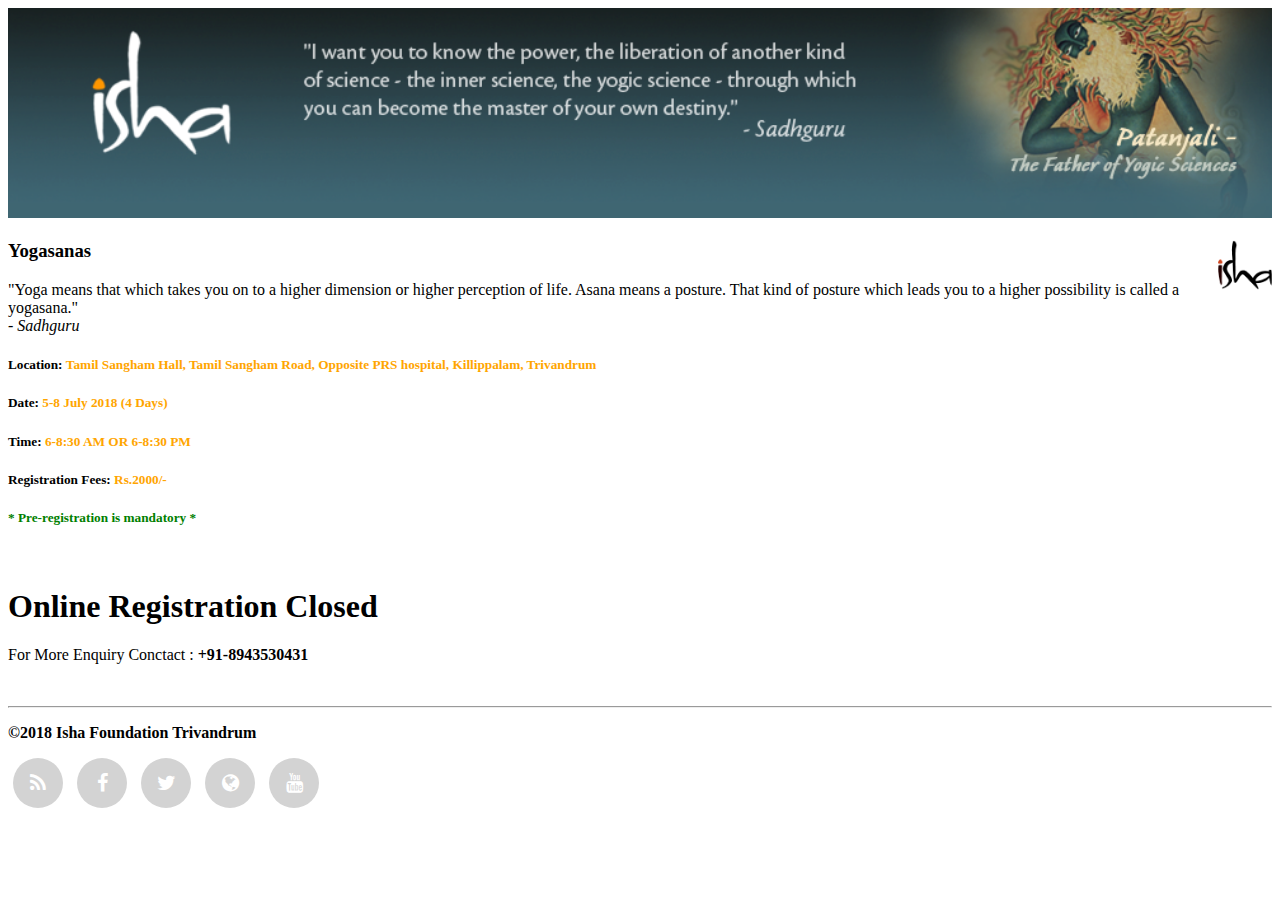
<file: isha/index.html>
<!doctype html>
<html lang="en">
  <head>
    <meta charset="utf-8">
    <meta name="viewport" content="width=device-width, initial-scale=1, shrink-to-fit=no">
    <meta name="description" content="isha,yoga,yogasana">
    <meta name="author" content="isha">
    <link rel="icon" href="images/isha_logo.png">

    <title>Isha Registration</title>

    <!-- Bootstrap core CSS -->
    <link rel="stylesheet" href="https://stackpath.bootstrapcdn.com/bootstrap/4.1.1/css/bootstrap.min.css" integrity="sha384-WskhaSGFgHYWDcbwN70/dfYBj47jz9qbsMId/iRN3ewGhXQFZCSftd1LZCfmhktB" crossorigin="anonymous">
    <!--Pulling Awesome Font -->
    <link href="//maxcdn.bootstrapcdn.com/font-awesome/4.2.0/css/font-awesome.min.css" rel="stylesheet">

    <!-- Custom styles for this template -->
    <link href="jumbotron.css" rel="stylesheet">
    
    
    <!-- Facebook Pixel Code -->
        <script>
          !function(f,b,e,v,n,t,s)
          {if(f.fbq)return;n=f.fbq=function(){n.callMethod?
          n.callMethod.apply(n,arguments):n.queue.push(arguments)};
          if(!f._fbq)f._fbq=n;n.push=n;n.loaded=!0;n.version='2.0';
          n.queue=[];t=b.createElement(e);t.async=!0;
          t.src=v;s=b.getElementsByTagName(e)[0];
          s.parentNode.insertBefore(t,s)}(window,document,'script',
          'https://connect.facebook.net/en_US/fbevents.js');
          fbq('init', '183359065853358'); 
          fbq('track', 'PageView');
        </script>
        <noscript>
          <img height="1" width="1" 
          src="https://www.facebook.com/tr?id=183359065853358&ev=PageView&noscript=1"/>
        </noscript>
<!-- End Facebook Pixel Code -->
    
  </head>

<body>


    <main role="main">

      <!-- Main jumbotron for a primary marketing message or call to action -->
      <div class="jumbotron">
          <img src="images/header-resp.png" width="100%" >
      </div>


      <div class="container">
        <!-- Example row of columns -->
        <div class="row">

  <!-- Programme Details -->
          <div class="col-lg-12">
                <div class="card border-secondary mb-3">
                  <div class="card-header"><img src="images/isha_logo.png" height="50px" style="float:right"><h3>Yogasanas</h3></div>
                    <div class="card-body text-secondary">

                        <p class="card-text">
                          "Yoga means that which takes you on to a higher dimension or higher perception of life. Asana means a posture. That kind of posture which leads you to a higher possibility is called a yogasana."</br>
                          <i>- Sadhguru</i>
                        </p>
                        <div class="dropdown-divider"></div>
                        <h5 class="card-title" >Location: <strong style="color:orange">Tamil Sangham Hall, Tamil Sangham Road, Opposite PRS hospital, Killippalam, Trivandrum
</strong></h5>
                        <h5 class="card-title">Date: <strong style="color:orange">5-8 July 2018 (4 Days)</strong></h5>
                        <h5 class="card-title">Time: <strong style="color:orange">6-8:30 AM OR 6-8:30 PM</strong></h5>
                        <h5 class="card-title">Registration Fees: <strong style="color:orange">Rs.2000/- </strong></h5>
                        <h5 class="card-title" style="color:green">* Pre-registration is mandatory *</h5>

                    </div>
                </div>
          </div>




<!--Registration Form -->

                <div class="col-lg-12">
                  </br>
                    <h1>Online Registration Closed</h1>
                    <p class="lead">For More Enquiry Conctact :<strong> +91-8943530431 </strong></p>
          </div><!-- /.8 -->



      <!--Ends Registration Form -->

        </div>
        </br>
        <hr>
      </div> <!-- /container -->

    </main>


    <footer class="container">

      <div class="row">
          <div class="col-md-8">
              <div class="form-group">
                  <p><strong>&copy;2018 Isha Foundation Trivandrum</strong></p>
              </div>
          </div>
          <div class="col-md-4">
              <div class="form-group">
                <ul class="social-network social-circle">
                    <li><a href="http://feeds.ishafoundation.org/IshaBlog" class="icoRss" title="Rss"><i class="fa fa-rss"></i></a></li>
                    <li><a href="https://www.facebook.com/IshaFoundationTrivandrum/" class="icoFacebook" title="Facebook"><i class="fa fa-facebook"></i></a></li>
                    <li><a href="https://twitter.com/ishafoundation" class="icoTwitter" title="Twitter"><i class="fa fa-twitter"></i></a></li>
                    <li><a href="http://www.ishafoundation.org" class="icoGoogle" title="Website"><i class="fa fa-globe"></i></a></li>
                    <li><a href="https://www.youtube.com/user/ishafoundation" class="icoLinkedin" title="Youtube"><i class="fa fa-youtube"></i></a></li>
                </ul>
              </div>
          </div>
      </div>

    </footer>

    <!-- Bootstrap core JavaScript
    ================================================== -->
    <!-- Placed at the end of the document so the pages load faster -->
    <script src="https://code.jquery.com/jquery-3.3.1.slim.min.js" integrity="sha384-q8i/X+965DzO0rT7abK41JStQIAqVgRVzpbzo5smXKp4YfRvH+8abtTE1Pi6jizo" crossorigin="anonymous"></script>
    <script>window.jQuery || document.write('<script src="../../assets/js/vendor/jquery-slim.min.js"><\/script>')</script>
    <script src="https://cdnjs.cloudflare.com/ajax/libs/popper.js/1.14.3/umd/popper.min.js" integrity="sha384-ZMP7rVo3mIykV+2+9J3UJ46jBk0WLaUAdn689aCwoqbBJiSnjAK/l8WvCWPIPm49" crossorigin="anonymous"></script>
    <script src="https://stackpath.bootstrapcdn.com/bootstrap/4.1.1/js/bootstrap.min.js" integrity="sha384-smHYKdLADwkXOn1EmN1qk/HfnUcbVRZyYmZ4qpPea6sjB/pTJ0euyQp0Mk8ck+5T" crossorigin="anonymous"></script>
    <script type="text/javascript">var submitted=false;</script>
      <iframe name="hidden_iframe" id="hidden_iframe"
      style="display:none;" onload="if(submitted)
      {window.location='index.html';}"></iframe>
      <form action="https://docs.google.com/forms/d/e/1FAIpQLScNxvnJBWChmDqnB9Si65DLKJMJS3wr073jbN2VRV4TlcymQg/formResponse" method="post"
      target="hidden_iframe" onsubmit="submitted=true;">


  </body>
</html>
</file>
<file: isha/jumbotron.css>
/* Move down content because we have a fixed navbar that is 3.5rem tall */
body {
//  padding-top: 3.5rem;
}

.jumbotron {
    padding: 0rem 0rem 0rem;

}





/*=========================
  Icons
 ================= */

/* footer social icons */
ul.social-network {
	list-style: none;
	display: inline;
	margin-left:0 !important;
	padding: 0;
}
ul.social-network li {
	display: inline;
	margin: 0 5px;
}


/* footer social icons */
.social-network a.icoRss:hover {
	background-color: #F56505;
}
.social-network a.icoFacebook:hover {
	background-color:#3B5998;
}
.social-network a.icoTwitter:hover {
	background-color:#33ccff;
}
.social-network a.icoGoogle:hover {
	background-color:#BD3518;
}
.social-network a.icoVimeo:hover {
	background-color:#0590B8;
}
.social-network a.icoLinkedin:hover {
	background-color:#007bb7;
}
.social-network a.icoRss:hover i, .social-network a.icoFacebook:hover i, .social-network a.icoTwitter:hover i,
.social-network a.icoGoogle:hover i, .social-network a.icoVimeo:hover i, .social-network a.icoLinkedin:hover i {
	color:#fff;
}
a.socialIcon:hover, .socialHoverClass {
	color:#44BCDD;
}

.social-circle li a {
	display:inline-block;
	position:relative;
	margin:0 auto 0 auto;
	-moz-border-radius:50%;
	-webkit-border-radius:50%;
	border-radius:50%;
	text-align:center;
	width: 50px;
	height: 50px;
	font-size:20px;
}
.social-circle li i {
	margin:0;
	line-height:50px;
	text-align: center;
}

.social-circle li a:hover i, .triggeredHover {
	-moz-transform: rotate(360deg);
	-webkit-transform: rotate(360deg);
	-ms--transform: rotate(360deg);
	transform: rotate(360deg);
	-webkit-transition: all 0.2s;
	-moz-transition: all 0.2s;
	-o-transition: all 0.2s;
	-ms-transition: all 0.2s;
	transition: all 0.2s;
}
.social-circle i {
	color: #fff;
	-webkit-transition: all 0.8s;
	-moz-transition: all 0.8s;
	-o-transition: all 0.8s;
	-ms-transition: all 0.8s;
	transition: all 0.8s;
}

a {
 background-color: #D3D3D3;
}
</file>
